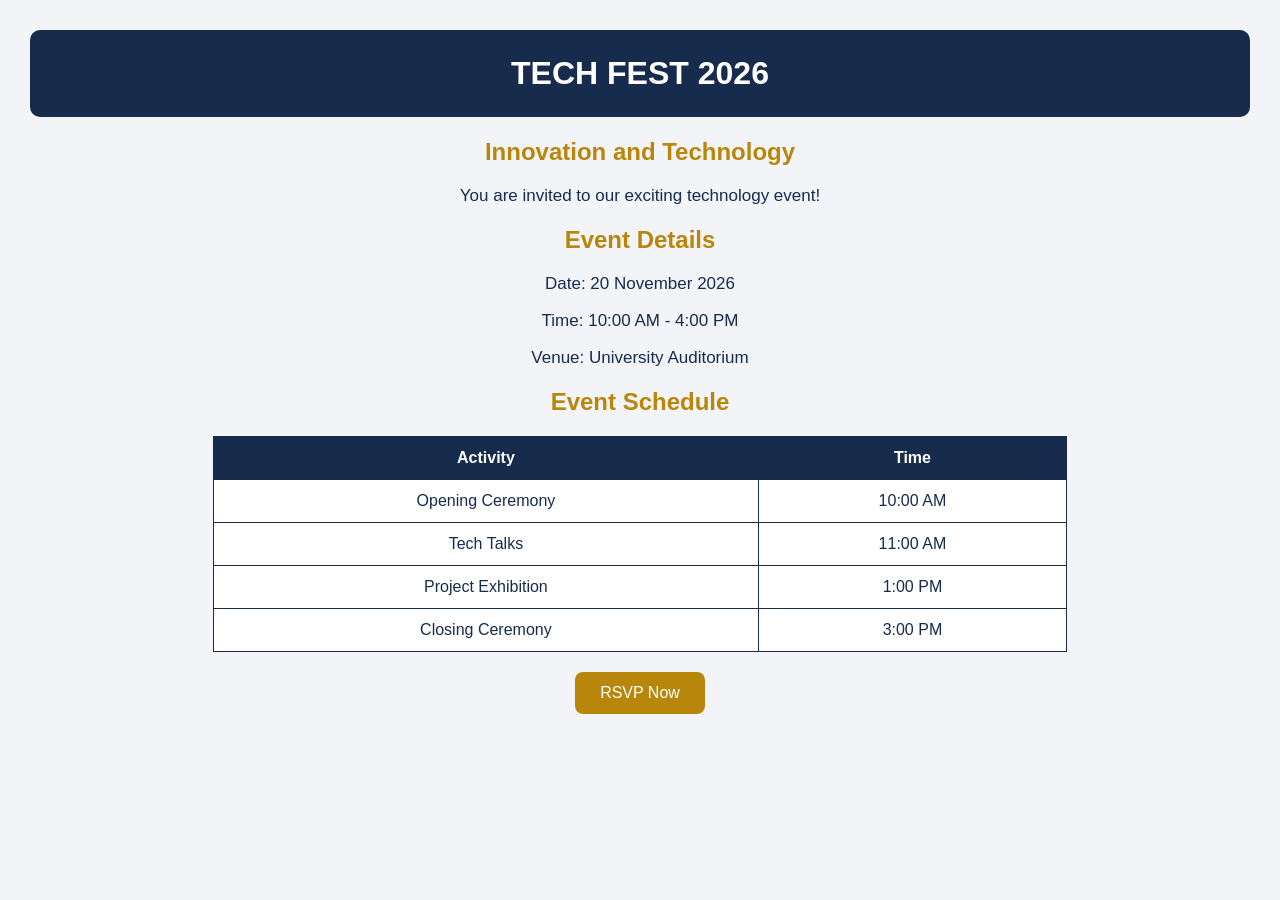
<file: index.html>
<!-- Name: Muhammad Shayaan Zahid | Roll No: 26i-3060 | Section: SE-B -->

<!DOCTYPE html>
<html>
<head>
    <title>Tech Fest 2026</title>
    <link rel="stylesheet" href="style.css">
</head>
<body>

    <h1>TECH FEST 2026</h1>
    <h2>Innovation and Technology</h2>

    <p>You are invited to our exciting technology event!</p>

    <h2>Event Details</h2>

    <p>Date: 20 November 2026</p>
    <p>Time: 10:00 AM - 4:00 PM</p>
    <p>Venue: University Auditorium</p>

    <h2>Event Schedule</h2>

    <table>
        <tr>
            <th>Activity</th>
            <th>Time</th>
        </tr>
        <tr>
            <td>Opening Ceremony</td>
            <td>10:00 AM</td>
        </tr>
        <tr>
            <td>Tech Talks</td>
            <td>11:00 AM</td>
        </tr>
        <tr>
            <td>Project Exhibition</td>
            <td>1:00 PM</td>
        </tr>
        <tr>
            <td>Closing Ceremony</td>
            <td>3:00 PM</td>
        </tr>
    </table>

    <button onclick="rsvp()">RSVP Now</button>

    <script>
        function rsvp() {
            console.log("RSVP button clicked");
            window.alert("Thank you for registering for Tech Fest 2026!");
        }
    </script>

</body>
</html>
</file>
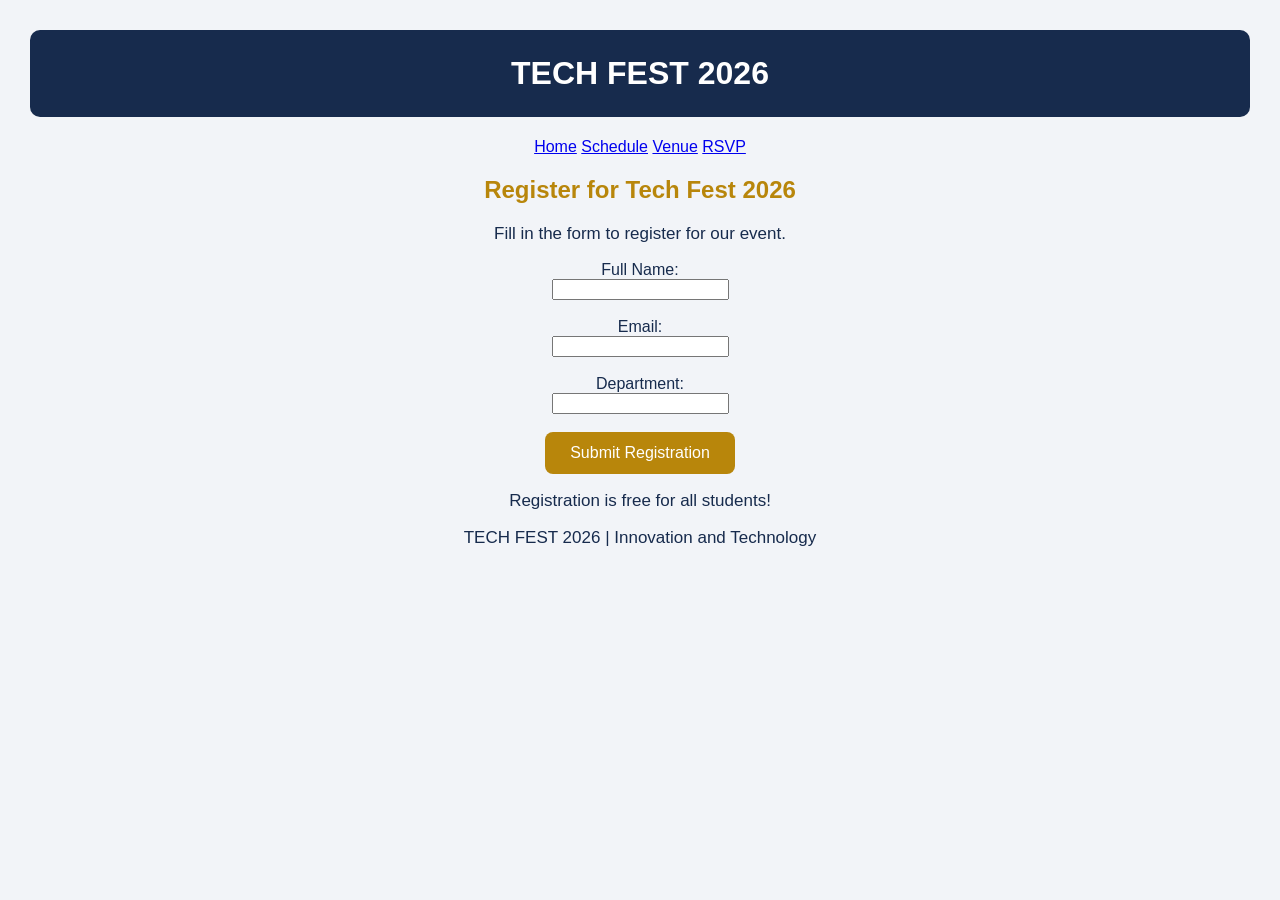
<file: rsvp.html>
<!DOCTYPE html>
<html>
<head>
    <title>Tech Fest 2026 - RSVP</title>
    <link rel="stylesheet" href="style.css">
</head>
<body>

    <h1>TECH FEST 2026</h1>

    <nav>
        <a href="index.html">Home</a>
        <a href="schedule.html">Schedule</a>
        <a href="venue.html">Venue</a>
        <a href="rsvp.html">RSVP</a>
    </nav>

    <h2>Register for Tech Fest 2026</h2>

    <p>Fill in the form to register for our event.</p>

    <form onsubmit="register(event)">

        <label>Full Name:</label><br>
        <input type="text" id="name" required><br><br>

        <label>Email:</label><br>
        <input type="email" id="email" required><br><br>

        <label>Department:</label><br>
        <input type="text" id="department" required><br><br>

        <button type="submit">Submit Registration</button>

    </form>
<p>Registration is free for all students!</p>
  <script>
        function register(event) {
            event.preventDefault();
            window.alert("Thank you for registering for TECH FEST 2026!");
        }
    </script>

    <footer>
        <p>TECH FEST 2026 | Innovation and Technology</p>
    </footer>

</body>
</html>
</file>
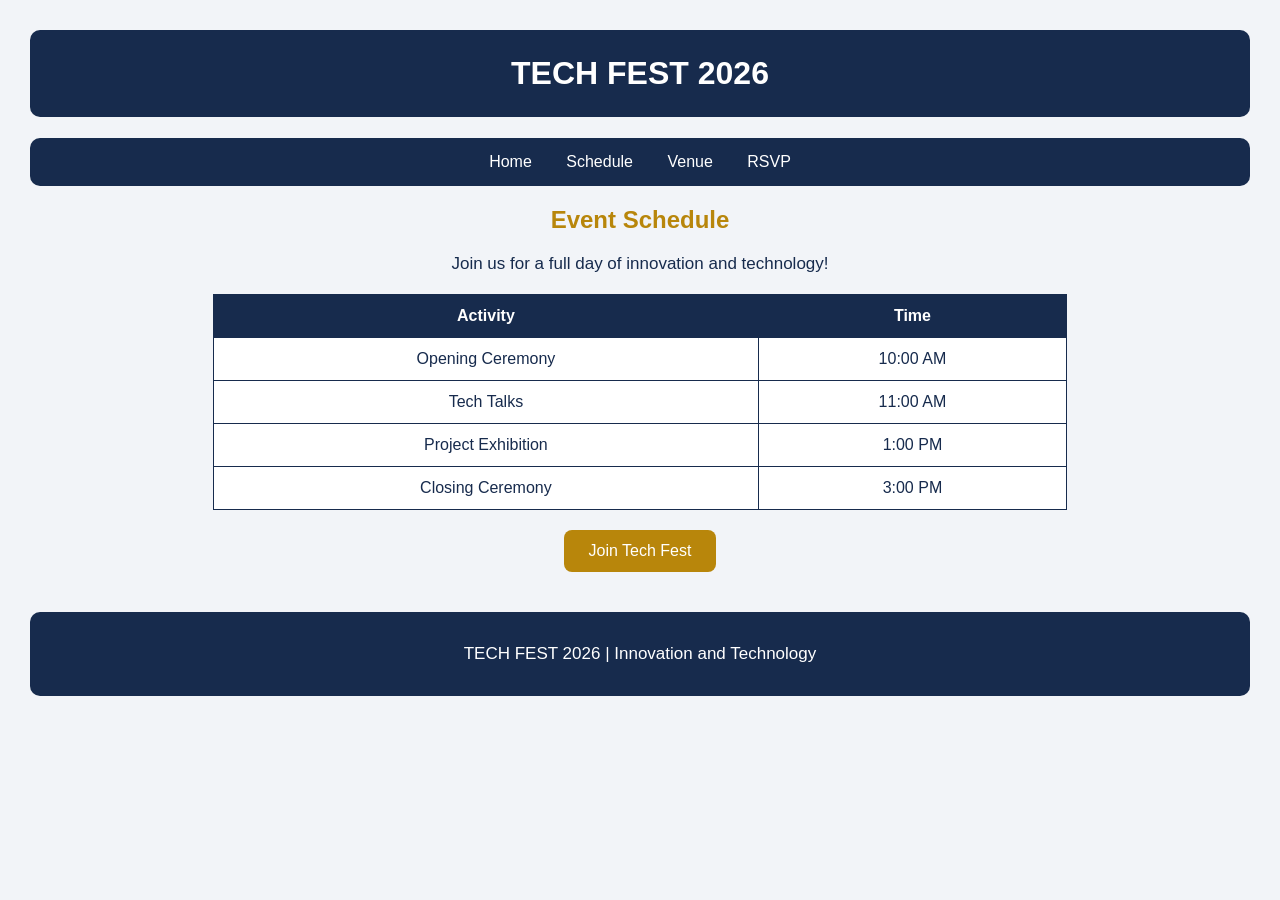
<file: schedule.html>
<!DOCTYPE html>
<html>
<head>
    <title>Tech Fest 2026 - Schedule</title>
    <link rel="stylesheet" href="style.css">

    <style>
        nav {
            background-color: #172b4d;
            padding: 15px;
            border-radius: 10px;
        }

        nav a {
            color: white;
            text-decoration: none;
            margin: 15px;
        }

        footer {
            margin-top: 40px;
            padding: 15px;
            background-color: #172b4d;
            color: white;
            border-radius: 10px;
        }
    </style>
</head>

<body>

    <h1>TECH FEST 2026</h1>

    <nav>
        <a href="index.html">Home</a>
        <a href="schedule.html">Schedule</a>
        <a href="venue.html">Venue</a>
        <a href="rsvp.html">RSVP</a>
    </nav>

    <h2>Event Schedule</h2>

    <p>Join us for a full day of innovation and technology!</p>

    <table>
        <tr>
            <th>Activity</th>
            <th>Time</th>
        </tr>

        <tr>
            <td>Opening Ceremony</td>
            <td>10:00 AM</td>
        </tr>

        <tr>
            <td>Tech Talks</td>
            <td>11:00 AM</td>
        </tr>

        <tr>
            <td>Project Exhibition</td>
            <td>1:00 PM</td>
        </tr>

        <tr>
            <td>Closing Ceremony</td>
            <td>3:00 PM</td>
        </tr>
    </table>

    <button onclick="window.alert('Thank you for joining Tech Fest 2026!')">
        Join Tech Fest
    </button>

    <footer>
        <p>TECH FEST 2026 | Innovation and Technology</p>
    </footer>

</body>
</html>
</file>
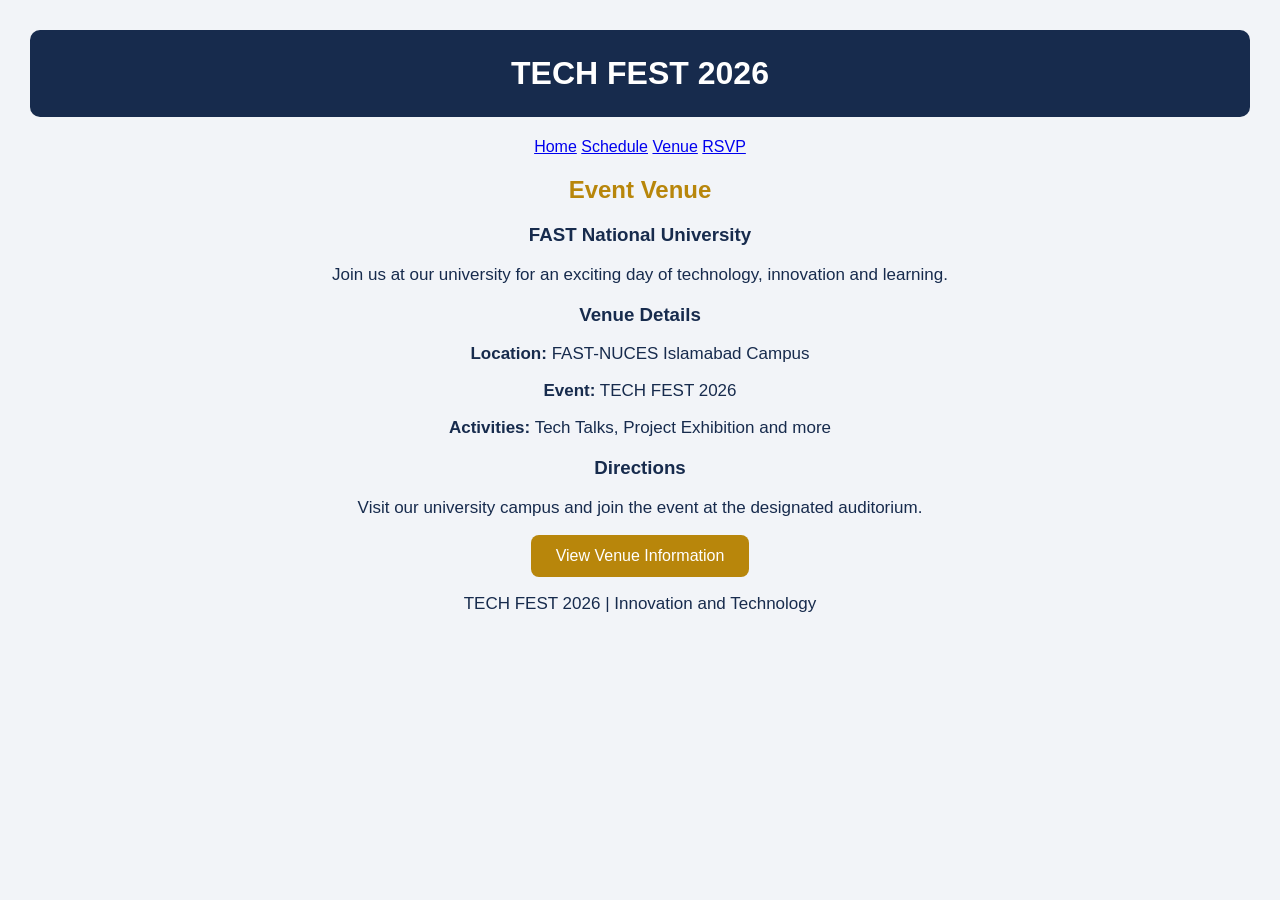
<file: venue.html>
<!DOCTYPE html>
<html>
<head>
    <title>Tech Fest 2026 - Venue</title>
    <link rel="stylesheet" href="style.css">
</head>
<body>

    <h1>TECH FEST 2026</h1>

    <nav>
        <a href="index.html">Home</a>
        <a href="schedule.html">Schedule</a>
        <a href="venue.html">Venue</a>
        <a href="rsvp.html">RSVP</a>
    </nav>

    <h2>Event Venue</h2>

    <h3>FAST National University</h3>

    <p>Join us at our university for an exciting day of technology,
    innovation and learning.</p>

    <h3>Venue Details</h3>

    <p><b>Location:</b> FAST-NUCES Islamabad Campus</p>
    <p><b>Event:</b> TECH FEST 2026</p>
    <p><b>Activities:</b> Tech Talks, Project Exhibition and more</p>

    <h3>Directions</h3>
    <p>Visit our university campus and join the event at the
    designated auditorium.</p>

    <button onclick="window.alert('We look forward to seeing you!')">
        View Venue Information
    </button>

    <footer>
        <p>TECH FEST 2026 | Innovation and Technology</p>
    </footer>

</body>
</html>
</file>
<file: style.css>
/* Name: Muhammad Shayaan Zahid | Roll No: 26i-3060 | Section: SE-B */

body {
    background-color: #f2f4f8;
    color: #172b4d;
    font-family: Arial, sans-serif;
    text-align: center;
    margin: 30px;
}

h1 {
    background-color: #172b4d;
    color: white;
    padding: 25px;
    border-radius: 10px;
}

h2 {
    color: #b8860b;
}

p {
    font-size: 17px;
}

table {
    width: 70%;
    margin: 20px auto;
    border-collapse: collapse;
    background-color: white;
}

th, td {
    border: 1px solid #172b4d;
    padding: 12px;
}

th {
    background-color: #172b4d;
    color: white;
}

button {
    background-color: #b8860b;
    color: white;
    padding: 12px 25px;
    border: none;
    border-radius: 8px;
    font-size: 16px;
    cursor: pointer;
}

button:hover {
    background-color: #172b4d;
}
</file>
